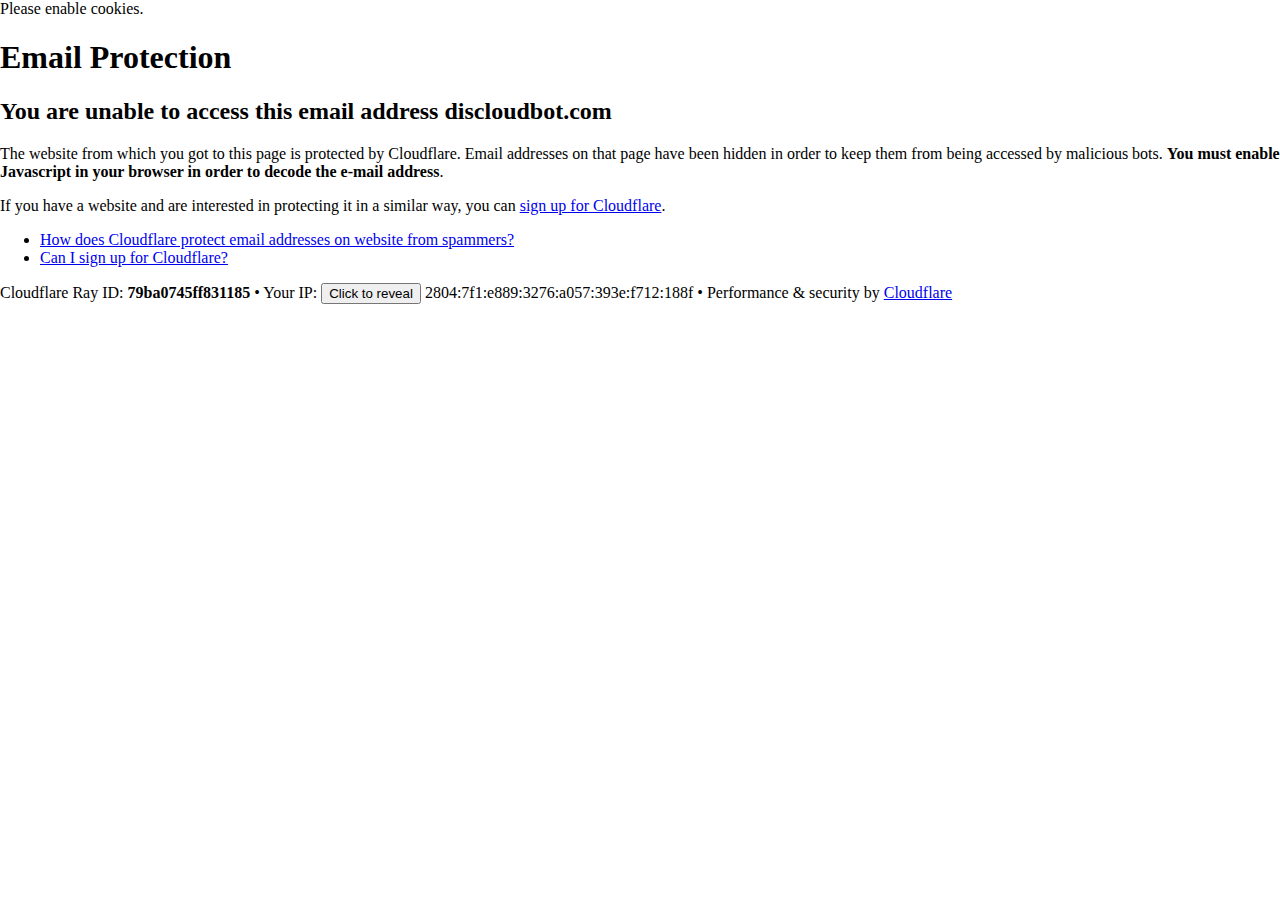
<file: cdn-cgi/l/email-protection.html>
<!DOCTYPE html>
<!--[if lt IE 7]> <html class="no-js ie6 oldie" lang="en-US"> <![endif]-->
<!--[if IE 7]>    <html class="no-js ie7 oldie" lang="en-US"> <![endif]-->
<!--[if IE 8]>    <html class="no-js ie8 oldie" lang="en-US"> <![endif]-->
<!--[if gt IE 8]><!--> <html class="no-js" lang="en-US"> <!--<![endif]-->

<!-- Mirrored from discloudbot.com/cdn-cgi/l/email-protection by HTTrack Website Copier/3.x [XR&CO'2014], Sat, 18 Feb 2023 21:58:22 GMT -->
<!-- Added by HTTrack --><meta http-equiv="content-type" content="text/html;charset=UTF-8" /><!-- /Added by HTTrack -->
<head>
<title>Email Protection | Cloudflare</title>
<meta charset="UTF-8" />
<meta http-equiv="Content-Type" content="text/html; charset=UTF-8" />
<meta http-equiv="X-UA-Compatible" content="IE=Edge" />
<meta name="robots" content="noindex, nofollow" />
<meta name="viewport" content="width=device-width,initial-scale=1" />
<link rel="stylesheet" id="cf_styles-css" href="https://discloudbot.com/cdn-cgi/styles/cf.errors.css" />
<!--[if lt IE 9]><link rel="stylesheet" id='cf_styles-ie-css' href="/cdn-cgi/styles/cf.errors.ie.css" /><![endif]-->
<style>body{margin:0;padding:0}</style>


<!--[if gte IE 10]><!-->
<script>
  if (!navigator.cookieEnabled) {
    window.addEventListener('DOMContentLoaded', function () {
      var cookieEl = document.getElementById('cookie-alert');
      cookieEl.style.display = 'block';
    })
  }
</script>
<!--<![endif]-->


</head>
<body>
  <div id="cf-wrapper">
    <div class="cf-alert cf-alert-error cf-cookie-error" id="cookie-alert" data-translate="enable_cookies">Please enable cookies.</div>
    <div id="cf-error-details" class="cf-error-details-wrapper">
      <div class="cf-wrapper cf-header cf-error-overview">
        <h1 data-translate="block_headline">Email Protection</h1>
        <h2 class="cf-subheadline"><span data-translate="unable_to_access">You are unable to access this email address</span> discloudbot.com</h2>
      </div><!-- /.header -->

      <div class="cf-section cf-wrapper">
        <div class="cf-columns two">
          <div class="cf-column">
            <p>The website from which you got to this page is protected by Cloudflare. Email addresses on that page have been hidden in order to keep them from being accessed by malicious bots. <strong>You must enable Javascript in your browser in order to decode the e-mail address</strong>.</p>
            <p>If you have a website and are interested in protecting it in a similar way, you can <a rel="noopener noreferrer" href="https://www.cloudflare.com/sign-up?utm_source=email_protection">sign up for Cloudflare</a>.</p>
          </div>

          <div class="cf-column">
            <div class="grid_4">
              <div class="rail">
                  <div class="panel">
                      <ul class="nobullets">
                        <li><a rel="noopener noreferrer" class="modal-link-faq" href="https://support.cloudflare.com/hc/en-us/articles/200170016-What-is-Email-Address-Obfuscation-">How does Cloudflare protect email addresses on website from spammers?</a></li>
                        <li><a rel="noopener noreferrer" class="modal-link-faq" href="https://support.cloudflare.com/hc/en-us/categories/200275218-Getting-Started">Can I sign up for Cloudflare?</a></li>
                    </ul>
                </div>
              </div>
            </div>
          </div>
        </div>
      </div><!-- /.section -->

      <div class="cf-error-footer cf-wrapper w-240 lg:w-full py-10 sm:py-4 sm:px-8 mx-auto text-center sm:text-left border-solid border-0 border-t border-gray-300">
  <p class="text-13">
    <span class="cf-footer-item sm:block sm:mb-1">Cloudflare Ray ID: <strong class="font-semibold">79ba0745ff831185</strong></span>
    <span class="cf-footer-separator sm:hidden">&bull;</span>
    <span id="cf-footer-item-ip" class="cf-footer-item hidden sm:block sm:mb-1">
      Your IP:
      <button type="button" id="cf-footer-ip-reveal" class="cf-footer-ip-reveal-btn">Click to reveal</button>
      <span class="hidden" id="cf-footer-ip">2804:7f1:e889:3276:a057:393e:f712:188f</span>
      <span class="cf-footer-separator sm:hidden">&bull;</span>
    </span>
    <span class="cf-footer-item sm:block sm:mb-1"><span>Performance &amp; security by</span> <a rel="noopener noreferrer" href="https://www.cloudflare.com/5xx-error-landing" id="brand_link" target="_blank">Cloudflare</a></span>
    
  </p>
  <script>(function(){function d(){var b=a.getElementById("cf-footer-item-ip"),c=a.getElementById("cf-footer-ip-reveal");b&&"classList"in b&&(b.classList.remove("hidden"),c.addEventListener("click",function(){c.classList.add("hidden");a.getElementById("cf-footer-ip").classList.remove("hidden")}))}var a=document;document.addEventListener&&a.addEventListener("DOMContentLoaded",d)})();</script>
</div><!-- /.error-footer -->


    </div><!-- /#cf-error-details -->
  </div><!-- /#cf-wrapper -->

  <script>
  window._cf_translation = {};
  
  
</script>

</body>

<!-- Mirrored from discloudbot.com/cdn-cgi/l/email-protection by HTTrack Website Copier/3.x [XR&CO'2014], Sat, 18 Feb 2023 21:58:22 GMT -->
</html>
</file>
